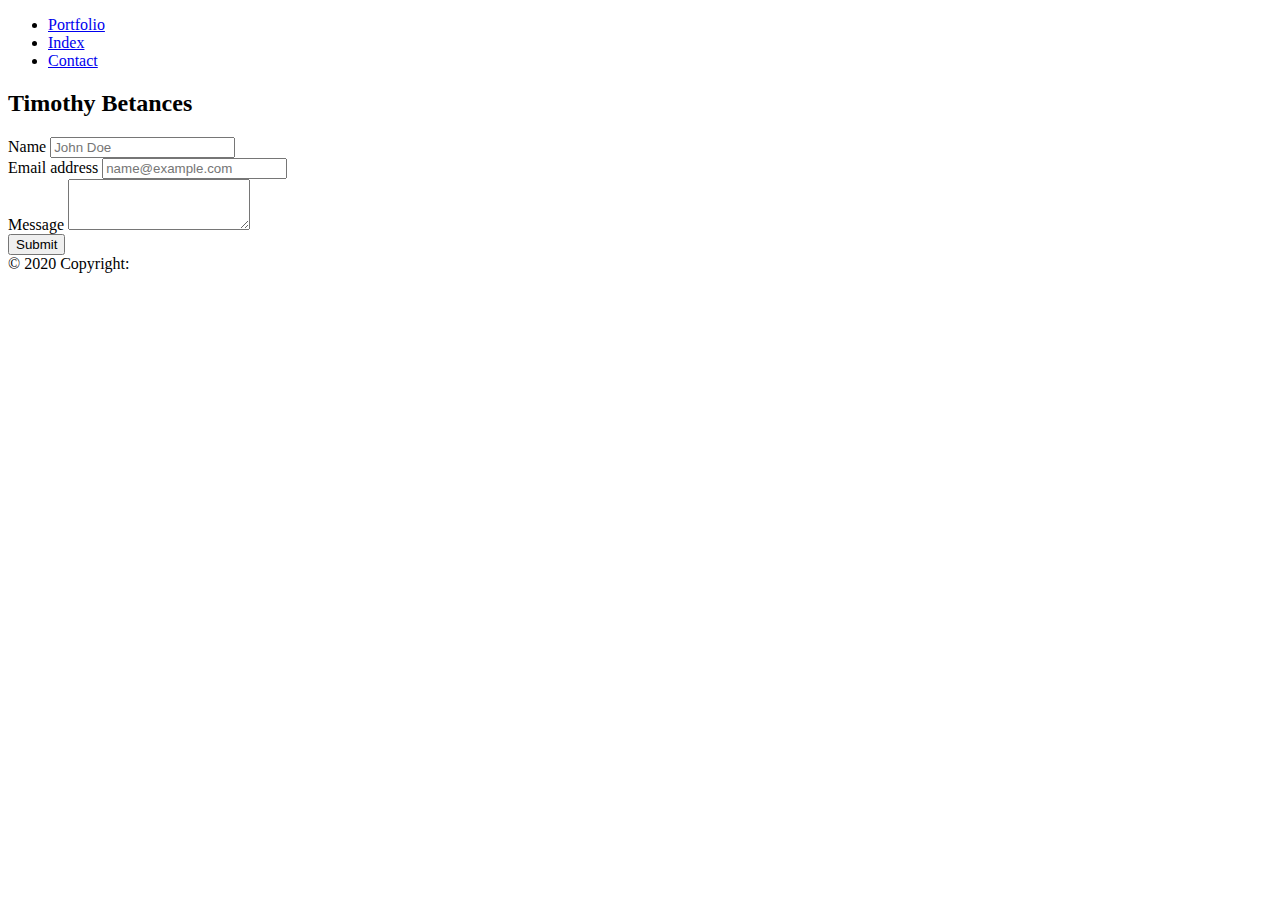
<file: contact.html>
<!DOCTYPE html>
<html lang="en">
<head>
    <link rel="stylesheet" href="https://stackpath.bootstrapcdn.com/bootstrap/4.5.0/css/bootstrap.min.css" integrity="sha384-9aIt2nRpC12Uk9gS9baDl411NQApFmC26EwAOH8WgZl5MYYxFfc+NcPb1dKGj7Sk" crossorigin="anonymous">

    <meta charset="UTF-8">
    <meta name="viewport" content="width=device-width, initial-scale=1.0">
    <title>Contact</title>
</head>
<body>
    
    <ul class="nav justify-content-end">
        <li class="nav-item">
          <a class="nav-link active" href="potfolio.html">Portfolio</a>
        </li>
        <li class="nav-item">
          <a class="nav-link" href="index.html">Index</a>
        </li>
        <li class="nav-item">
          <a class="nav-link" href="contact.html">Contact</a>
        </li>
        
        </li>
      </ul>
            
      <H2>Timothy Betances</H2>

          </div>
        </div>
      </nav>

      <div class="container">
        <div class="row">

            <div class="col-md-4">
                <label for="exampleFormControlInput1">Name</label>
            <input class="form-control" type="text" placeholder="John Doe">
        </div>
            </div>

           <div class="row">
               <div class="col-md-4">
                <div class="form-group">
                <label for="exampleFormControlInput1">Email address</label>
                <input type="email" class="form-control" id="exampleFormControlInput1" placeholder="name@example.com">
            </div>  
            </div>
            </div>

            <div class="row">
                <div class="col-md-10">
                    <div class="form-group">
                        <label for="exampleFormControlTextarea1">Message</label>
                        <textarea class="form-control" id="exampleFormControlTextarea1" rows="3"></textarea>
                      </div>
                    </form>


                </div>

            </div>
        
            <div class="row">
                <div class="col-md-2">
                    <div class="col-md-2">
                        <button type="button" class="btn btn-primary" data-toggle="button" aria-pressed="false">
                            Submit
                          </button>
                      </div>
                </div>
            </div>

            <footer class="footer">

                <div class="footer-copyright text-center py-3">© 2020 Copyright:
                  <a href="https://mdbootstrap.com/"></a>
                </div>
              
              
              </footer>

</body>
</html>
</file>
